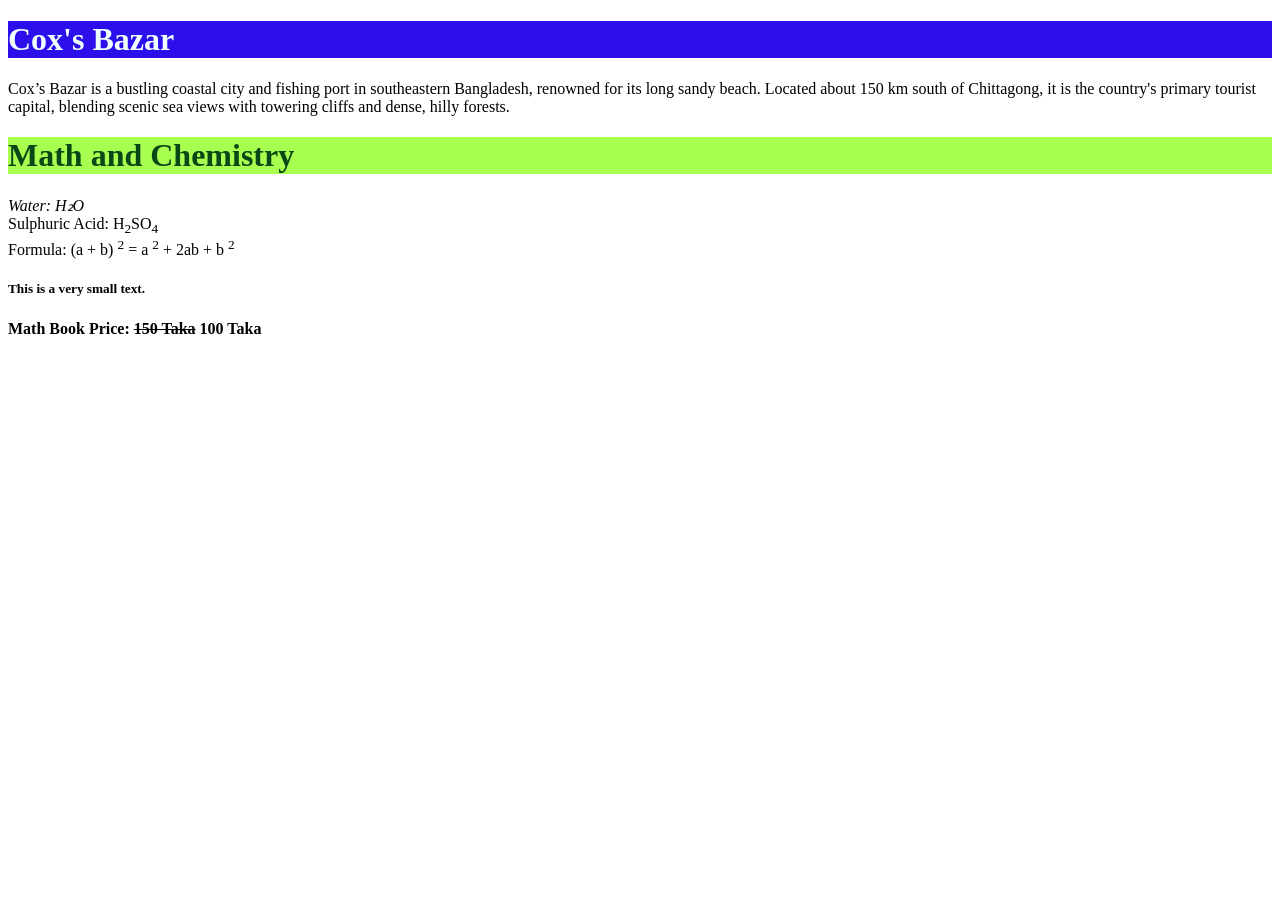
<file: index.html>
<!DOCTYPE html>
<html lang="en">
<head>
    <meta charset="UTF-8">
    <meta name="viewport" content="width=device-width, initial-scale=1.0">
    <title>Duhhhhh</title>
</head>
<body>
    <h1 style="color:azure; background-color: rgb(44, 15, 235);">Cox's Bazar</h1>
    <p>Cox’s Bazar is a bustling coastal city and fishing port in southeastern Bangladesh, renowned for its long sandy beach. Located about 150 km south of Chittagong, it is the country's primary tourist capital, blending scenic sea views with towering cliffs and dense, hilly forests.</p>
    <h1 style="color: rgb(8, 72, 22); background-color: rgb(167, 255, 79);">Math and Chemistry</h1>
    <em><p>Water: H₂O</em><br>
Sulphuric Acid: H<sub>2</sub>SO<sub>4</sub><br>
Formula: (a + b) <sup>2</sup> = a <sup>2</sup> + 2ab + b <sup>2</sup>
<h5>This is a very small text.</h5>
<b>Math Book Price: <del>150 Taka</del> 100 Taka</b></p>

</body>
</html>
</file>
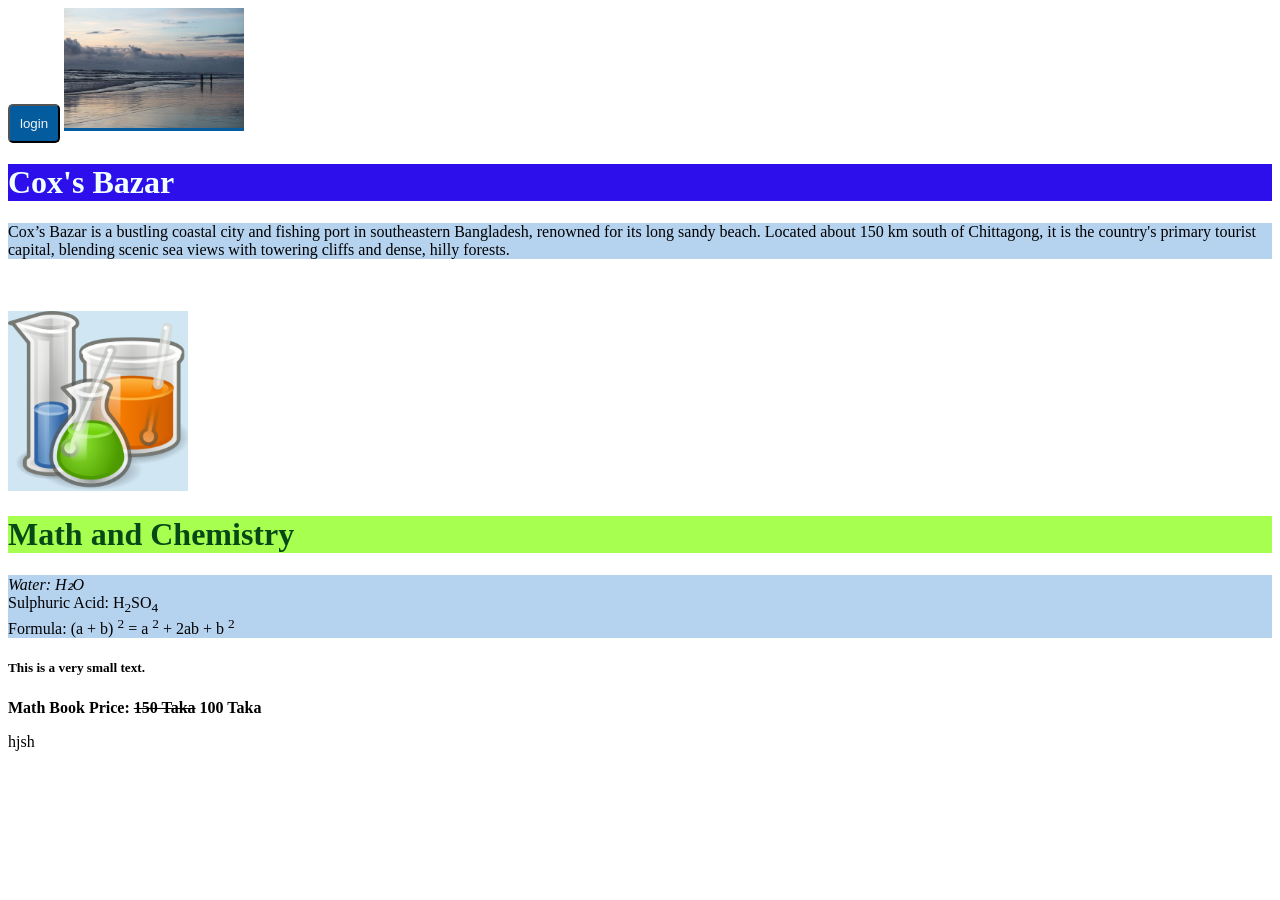
<file: html/index.html>
<!DOCTYPE html>
<html lang="en">
<head>
    <meta charset="UTF-8">
    <meta name="viewport" content="width=device-width, initial-scale=1.0">
    <title>Duhhhhh</title>
    <link rel="stylesheet" href="./style.css">

</head>
<body>
    <button class="btn" color:green  >login</button>

    <a href="https://en.wikipedia.org/wiki/Cox%27s_Bazar"><img src="./images/Cox's_Bazar.jpg" width="400"></a><br>
    <h1 
    style="color:azure; 
    background-color: rgb(44, 15, 235);">
    Cox's Bazar
    </h1>
    <p>Cox’s Bazar is a bustling coastal city and fishing port in southeastern Bangladesh, renowned for its long sandy beach. Located about 150 km south of Chittagong, it is the country's primary tourist capital, blending scenic sea views with towering cliffs and dense, hilly forests.</p><br><br>
    <img src="./images/mathChem.png" width="300"><br>
    <h1 style="color: rgb(8, 72, 22); background-color: rgb(167, 255, 79);">Math and Chemistry</h1>
    <em><p>Water: H₂O</em><br>
Sulphuric Acid: H<sub>2</sub>SO<sub>4</sub><br>
Formula: (a + b) <sup>2</sup> = a <sup>2</sup> + 2ab + b <sup>2</sup>
<h5>This is a very small text.</h5>
<b>Math Book Price: <del>150 Taka</del> 100 Taka</b></p>

</body>
</html>

hjsh
</file>
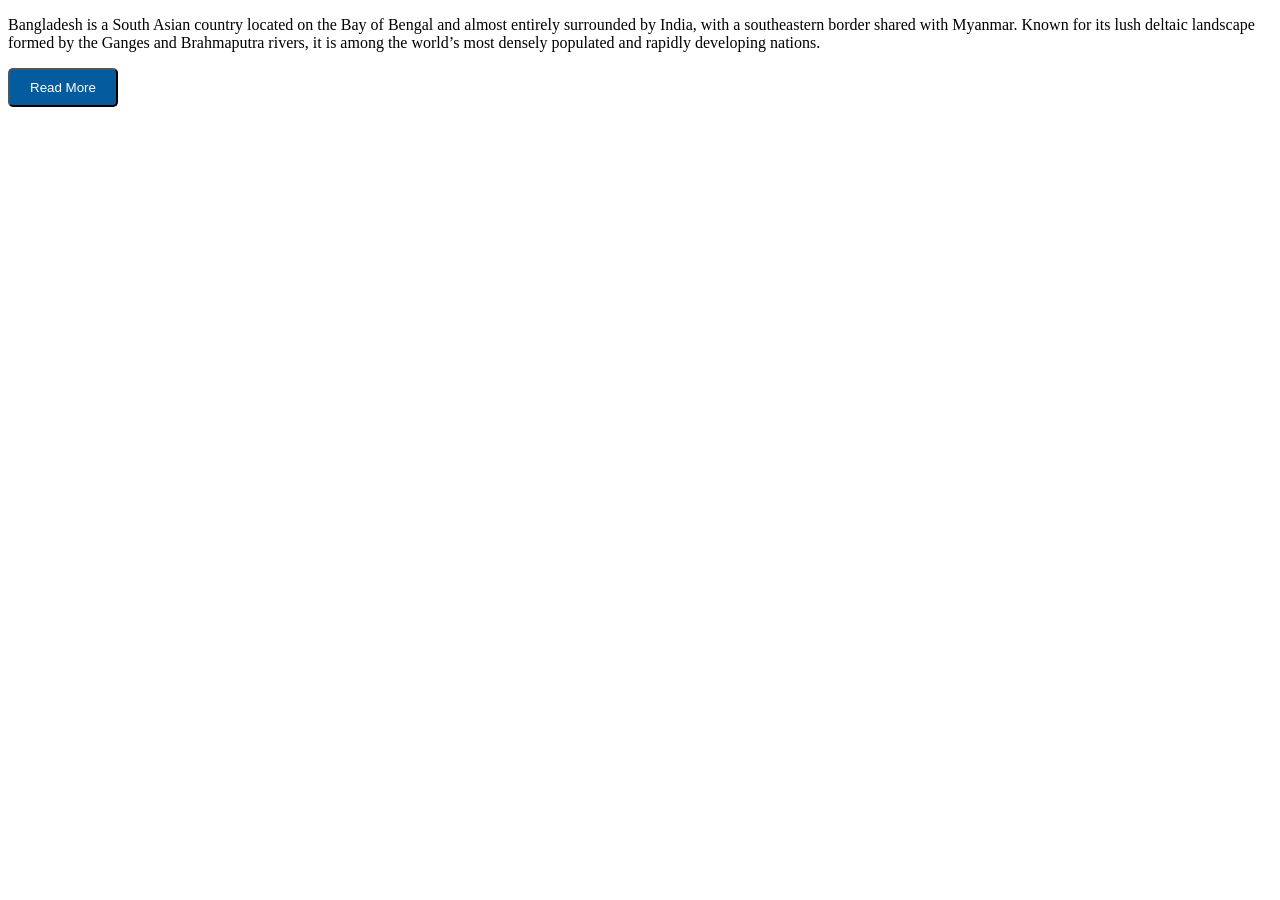
<file: html/class7prac.html>
<!DOCTYPE html>
<html lang="en">
<head>
    <meta charset="UTF-8">
    <meta name="viewport" content="width=device-width, initial-scale=1.0">
    <title>class 6, 7, 8</title>
    <style url></style>
    <link rel="stylesheet" href="styleclass7.css">
</head>
<body>
    <p><span>Bangladesh</span> is a South Asian country located on the Bay of Bengal and almost entirely surrounded by India, with a southeastern border shared with Myanmar. Known for its lush deltaic landscape formed by the Ganges and Brahmaputra rivers, it is among the world’s most densely populated and rapidly developing nations.</p>
    <button class="btn">Read More</button>
    <a href="https://www.google.com" target="_blank" class ="gtn">Google</a>
</body>
</html>
</file>
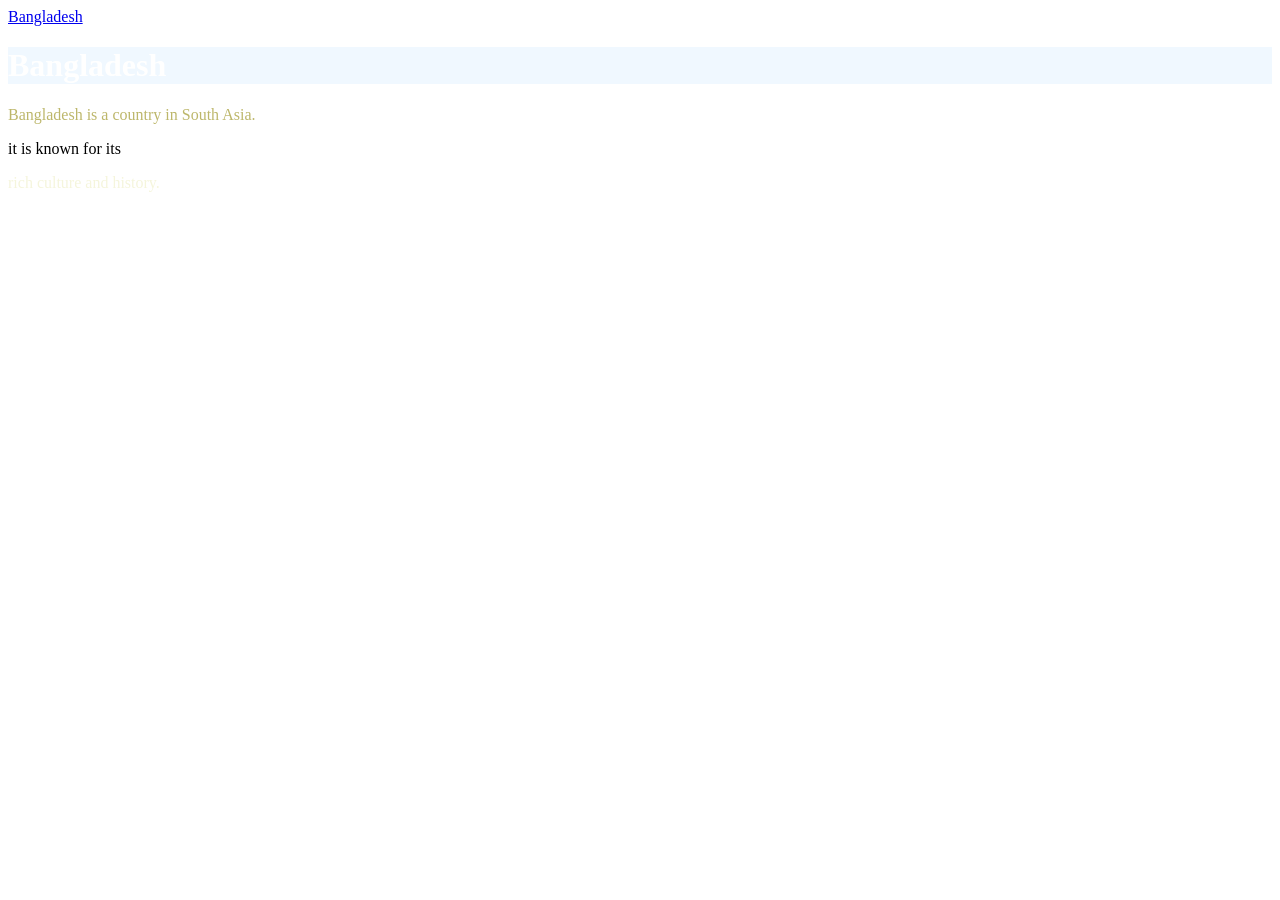
<file: html/class_3_practice.html>
<!DOCTYPE html>
<html lang="en">
<head>
    <meta charset="UTF-8">
    <meta name="viewport" content="width=device-width, initial-scale=1.0">
    <title>class 3</title>
    <style>
        h1{
            color : white;
            background : aliceblue;    
        }
        span{
            color : darkkhaki;
        }
        div{
            color:beige;
        }
    </style>
</head>
<body>
    <a href = "https://en.wikipedia.org/wiki/Bangladesh" target="_blank">Bangladesh</a>
    <h1>Bangladesh</h1>
    <p><span>Bangladesh is a country in South Asia. </span></p>
    <p> it is known for its <div>rich culture and history.</div></p>

</body>
</html>
</file>
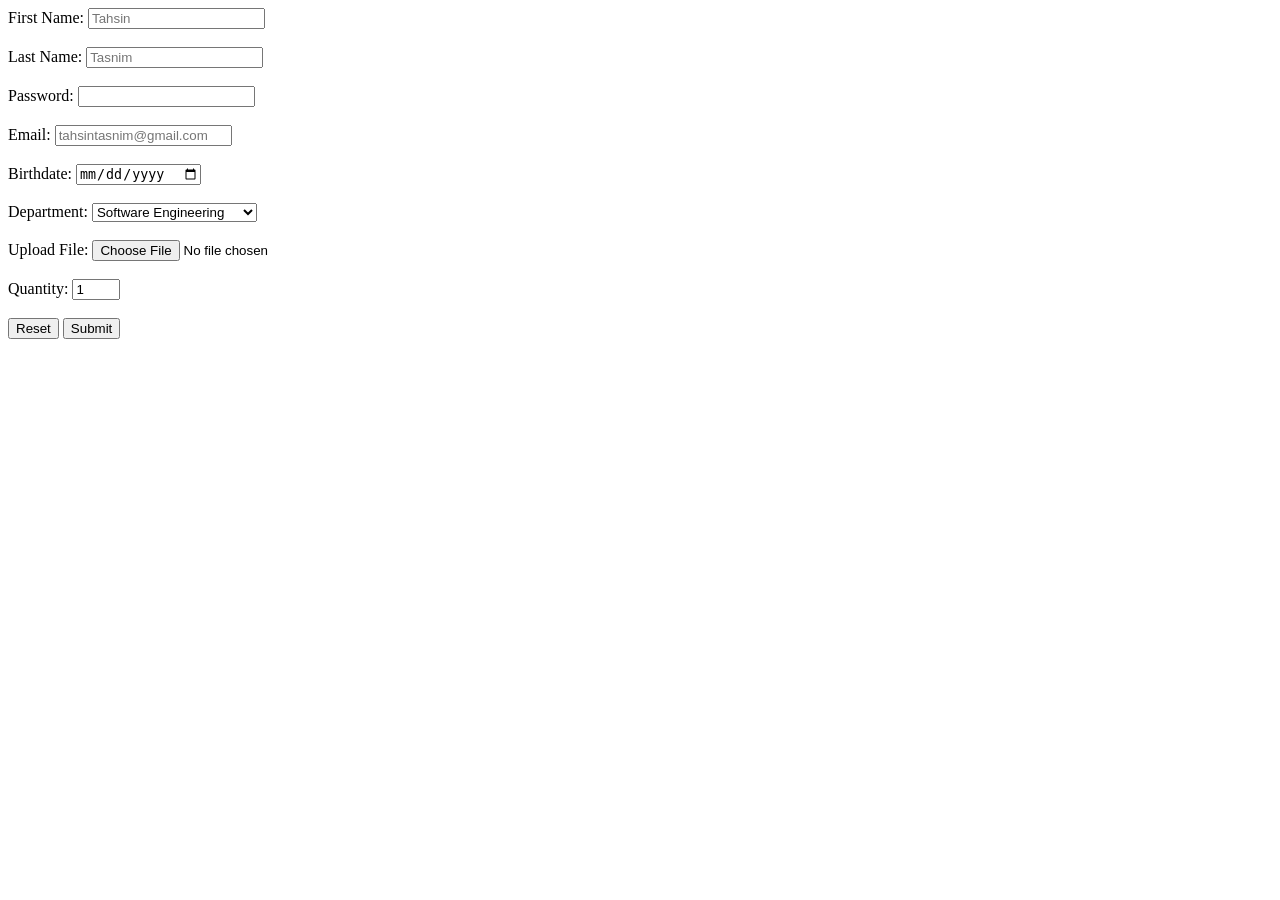
<file: html/form.html>
<!DOCTYPE html>
<html>
<head>
    <title>Student Registration Form</title>
</head>
<body>

<form action="https://example.com" method="post" enctype="multipart/form-data">

    <div>
        <label for="fname">First Name:</label>
        <input type="text" id="fname" name="fname" placeholder="Tahsin" required>
    </div>

    <br>

    <div>
        <label for="lname">Last Name:</label>
        <input type="text" id="lname" name="lname" placeholder="Tasnim" required>
    </div>

    <br>

    <div>
        <label for="pass">Password:</label>
        <input type="password" id="pass" name="pass" maxlength="12" required>
    </div>

    <br>

    <div>
        <label for="email">Email:</label>
        <input type="email" id="email" name="email" placeholder="tahsintasnim@gmail.com">
    </div>

    <br>

    <div>
        <label for="bdate">Birthdate:</label>
        <input type="date" id="bdate" name="bdate">
    </div>

    <br>

    <div>
        <label for="department">Department:</label>
        <select id="department" name="department">
            <option value="swe">Software Engineering</option>
            <option value="cse">Computer Science</option>
            <option value="eee">Electrical Engineering</option>
            <option value="bba">Business Administration</option>
        </select>
    </div>

    <br>

    <div>
        <label for="file">Upload File:</label>
        <input type="file" id="file" name="file">
    </div>

    <br>

    <div>
        <label for="quantity">Quantity:</label>
        <input type="number" id="quantity" name="quantity" min="0" max="99" value="1">
    </div>

    <br>

    <div>
        <input type="reset" value="Reset">
        <input type="submit" value="Submit">
    </div>

</form>

</body>
</html>
</file>
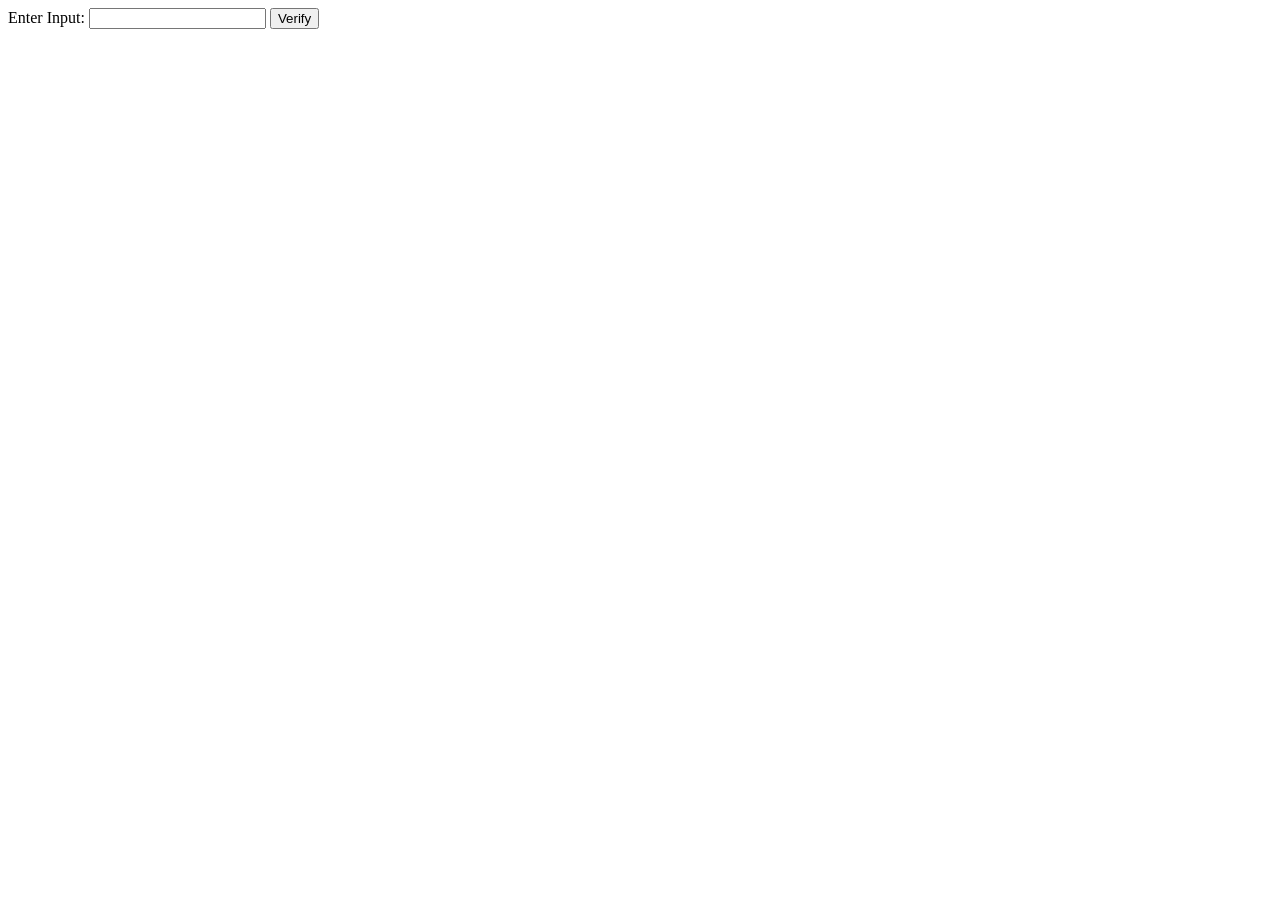
<file: html/test.html>
<!DOCTYPE html>
<html>
<head>
    <title>Input Verification</title>
</head>

<body>

    <label for="textInput">Enter Input:</label>
    <input type="text" id="textInput">

    <button onclick="verifyText()">
        Verify
    </button>

    <p id="result"></p>

    <script>
        function verifyText() {

            // Get the text entered by the user
            let code = document.getElementById("textInput").value;

            // Variable to store the message
            let message;

            // Check the length of the input
            if (code.length < 5) {
                message = "Input is too short.";
            }
            else if (code.length > 10) {
                message = "Input is too long.";
            }
            else {
                message = "Input is valid.";
            }

            // Display the result
            document.getElementById("result").innerHTML = message;
        }
    </script>

</body>
</html>
</file>
<file: html/style.css>
h2{
        color : rgb(54, 54, 134);
        background-color: rgb(115, 178, 240);
    }
    p{
        background-color: rgb(181, 210, 239);
    }
    img{
        width: 180px;
        background-color: rgb(208, 230, 243);
    }
    a{
        color: rgb(242, 244, 245);
        background-color: rgb(4, 92, 159);
    }
    ul{
        background-color: rgb(181, 210, 239);
    }
    .btn{
        background-color: rgb(4, 92, 159);
        color: rgb(242, 244, 245);
        padding: 10px;
        border-radius: 5px;
    }
</file>
<file: html/styleclass7.css>
.btn {
    background-color: rgb(4, 92, 159);
    color: white;
    padding: 10px 20px;
    text-decoration: none;
    border-radius: 5px;
    display: inline-block;
}
gtn{
    background-color: rgb(4, 92, 159);
    color: white;
    padding: 10px 20px;
    text-decoration: none;
    border-radius: 5px;
    display: inline-block;
}

/* Unvisited */
.gtn:link {
    color: white;
}

/* Visited */
.gtn:visited {
    color: yellow;
}

/* Hover */
.gtn:hover {
    background-color: rgb(2, 70, 120);
    color: white;
}

/* While clicking */
.gtn:active {
    background-color: orange;
    color: black;
}

/* Keyboard focus */
.gtn:focus {
    outline: 3px solid green;
}
</file>
